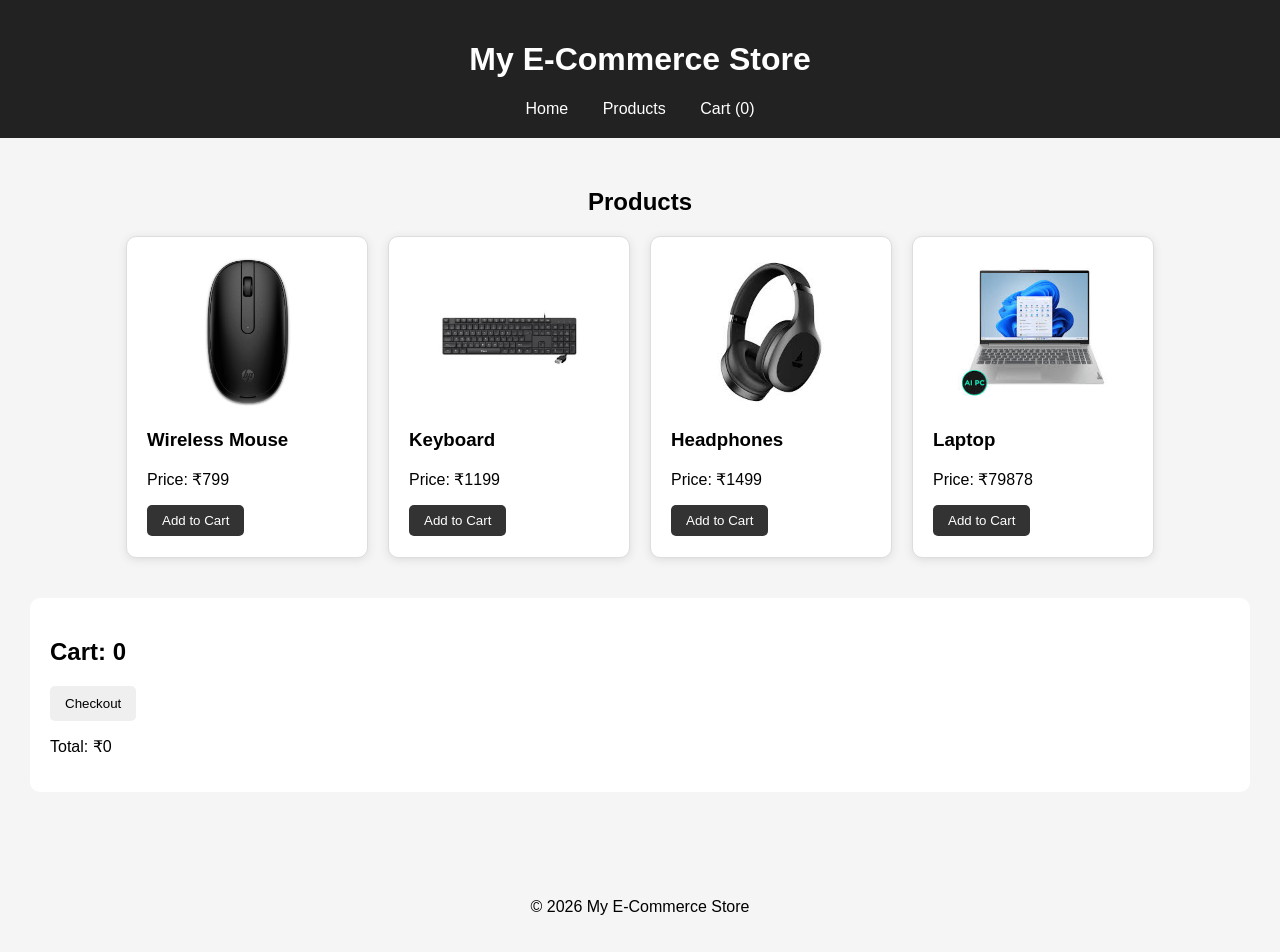
<file: EcommerceProject/FrontEnd/index.html>
<!DOCTYPE html>
<html>
<head>
    <title>My E-Commerce Store</title>
    <link rel="stylesheet" href="style.css">
</head>

<body>

<header>
    <h1>My E-Commerce Store</h1>

    <nav>
        <a href="#">Home</a>
        <a href="#products">Products</a>
        <a href="#cart">Cart (<span id="nav-cart-count">0</span>)</a>
    </nav>
</header>

<main>

    <h2 id="products">Products</h2>

    <div class="products">

        <div class="product">
            <img src="images/mouse.jpg" alt="Wireless Mouse">
            <h3>Wireless Mouse</h3>
            <p>Price: ₹799</p>
            <button onclick="addToCart('Wireless Mouse',799)">Add to Cart</button>
        </div>

        <div class="product">
            <img src="images/keyboard.jpg" alt="Keyboard">
            <h3>Keyboard</h3>
            <p>Price: ₹1199</p>
            <button onclick="addToCart('Keyboard',1199)">Add to Cart</button>
        </div>

        <div class="product">
            <img src="images/headphone.jpg" alt="Headphones">
            <h3>Headphones</h3>
            <p>Price: ₹1499</p>
            <button onclick="addToCart('Headphones',1499)">Add to Cart</button>
        </div>

        <div class="product">
            <img src="images/laptop.jpg" alt="Laptop">
            <h3>Laptop</h3>
            <p>Price: ₹79878</p>
            <button onclick="addToCart('Laptop',79878)">Add to Cart</button>
        </div>

    </div>

<section id="cart">
    <h2>Cart: <span id="cart-count">0</span></h2>

    <div id="cart-items">
        <p>Your cart is currently empty.</p>
    </div>

    <button id="checkout-button">Checkout</button>

    <p id="cart-total">Total: ₹0</p>
</section>

</main>

<footer>
    <p>© 2026 My E-Commerce Store</p>
</footer>

<script src="script.js"></script>
</body>
</html>
</file>
<file: EcommerceProject/FrontEnd/style.css>
body {
    font-family: Arial, sans-serif;
    margin: 0;
    background-color: #f5f5f5;
}

header {
    background-color: #222;
    color: white;
    padding: 20px;
    text-align: center;
}

nav {
    margin-top: 15px;
}

nav a {
    color: white;
    text-decoration: none;
    margin: 0 15px;
}

main {
    padding: 30px;
}

#products {
    text-align: center;
}

.products {
    display: flex;
    gap: 20px;
    flex-wrap: wrap;
    justify-content: center;
}

.product {
    background-color: white;
    border: 1px solid #ddd;
    padding: 20px;
    width: 200px;
    border-radius: 10px;
    box-shadow: 0 2px 8px #ddd;
    min-height: 280px;
}

.product button {
    padding: 8px 15px;
    border: none;
    border-radius: 5px;
    cursor: pointer;
    background-color: #333;
    color: white;
}

.product img {
    width: 100%;
    height: 150px;
    object-fit: contain;
}

button {
    padding: 10px 15px;
    border: none;
    border-radius: 5px;
    cursor: pointer;
}

button:hover {
    background-color: #ddd;
}

#cart {
    background-color: white;
    margin-top: 40px;
    padding: 20px;
    border-radius: 10px;
}

footer {
    text-align: center;
    padding: 20px;
    margin-top: 40px;
}

@media (max-width: 600px) {
    .products {
        flex-direction: column;
        align-items: center;
    }
}

#cart-items button {
    margin-left: 8px;
}

.cart-item {
    border: 1px solid #ccc;
    padding: 15px;
    margin-bottom: 10px;
    border-radius: 8px;
}

.cart-item > span {
    display: block;
    margin-bottom: 10px;
    font-size: 16px;
}

.quantity-controls {
    margin-top: 10px;
}

.quantity-controls button {
    padding: 5px 10px;
    cursor: pointer;
    border: 1px solid #ccc;
    border-radius: 5px;
}

.quantity-controls {
    display: flex;
    align-items: center;
    gap: 8px;
}

.remove-button {
    background-color: #ffdddd;
    border: 1px solid #ff9999;
}

.product button:hover {
    background-color: #ddd;
}
</file>
